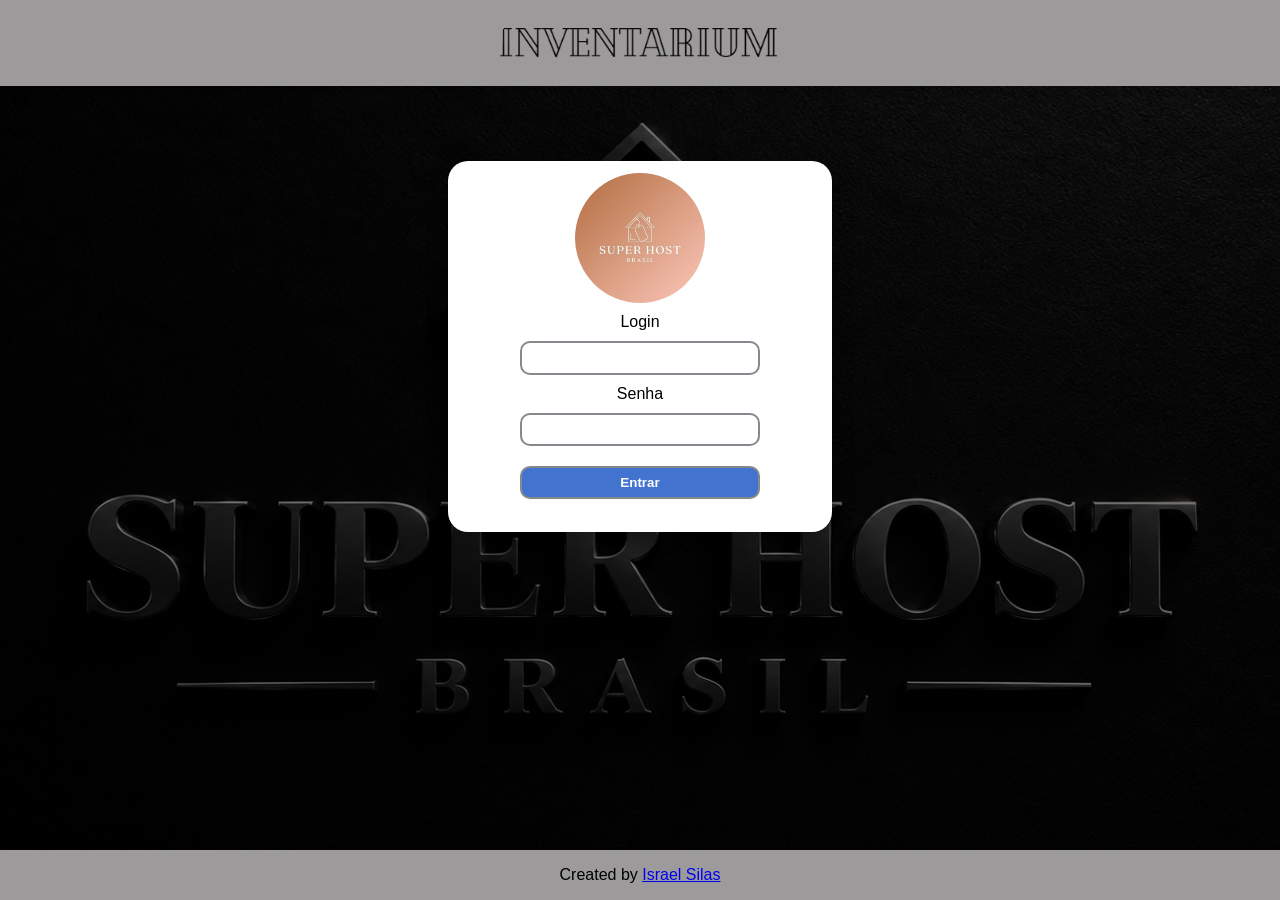
<file: login.html>
<!DOCTYPE html>
<html lang="pt-br">
<head>
    <meta charset="UTF-8">
    <meta name="viewport" content="width=device-width, initial-scale=1.0">
    <link rel="icon" type="image/svg+xml" href="img/LogoSHB.jpg">
    <link rel="stylesheet" href="css/style.css">
    <script src="js/script.js" defer></script>
    <title>Inventarium SHB</title>
</head>
<body>
    <header>
         <img src="img/logoInvent.png" alt="">
    </header>
    <main>
        <div id="div-login">
            <form method="POST" action="login.php" id="form-login">
                <img src="img/LogoSHB.jpg" alt="">
                <p>Login</p>
                <input type="text" name="login">    
                <p>Senha</p>
                <input type="password" name="senha">
                <input type="submit" value="Entrar" class="botao" id="btn-login">
            </form>
        </div>
    </main>
    <footer>
        <p>Created by <a href="https://www.linkedin.com/in/israel-silas-69ba9b1a8">Israel Silas</a></p>
    </footer>
</body>
</html>
</file>
<file: css/style.css>
* {
    box-sizing: border-box;
}

html, body{
    min-height: 100%;
    margin:0;
}

body{
    display: flex;
    flex-direction: column;
    min-height: 100vh;
    margin:0;
    padding: 0;
    font-family:sans-serif;
    background-image: linear-gradient(rgba(0, 0, 0, 0.55), rgba(0, 0, 0, 0.55)),
    url("../img/logoAllBlack.png");
    background-size: cover;
    background-position: center;
    background-repeat: no-repeat; 
}

#painelUser
{
    background-image: linear-gradient(rgba(0, 0, 0, 0.55), rgba(0, 0, 0, 0.55)),
    url("../img/logoBlack.png");
}

main{
    flex:1;
}

header{
    margin:0;
    margin-bottom: 10px;
    display: grid;
    grid-template-columns: 1fr auto 1fr;
    align-items: center;
    background-color: rgba(156, 154, 154);
    box-shadow: 0px 0px 20px 1px rgba(0,0,0,0.3);
    position: relative;
}

header img{
    width: 80%;
    margin:0;
    grid-column: 2;
    justify-self: center;
}

header a{
    grid-column: 3;
    justify-self: end;
    text-decoration: none;
    text-align: center;
}

#user-dropdown{
    position: absolute;
    top: 0;
    bottom: 0;            /* ocupa a altura toda do header... */
    right: 16px;          /* ...e fica colado no canto direito */
    display: flex;
    align-items: center;  /* ...centralizando o ícone na vertical */
    width: 90px;
    height: 90px;
}

#user-dropdown .btn-icon img{
    width:56px;
    height:56px;
    border-radius:100%;
}

#btn-logout{
    width: 15%;
    padding: 2%;
}

h1{
    margin:0;
    font-weight: bold;
}

/* ================= Lista =================== */

#lista{
    display: flex;
    flex-direction: column;
    align-items: center;
    justify-content: center;
}

h2{
    color:#fff;
}

#div-btn-funcao{
    margin:0;
    align-self: flex-end;
    margin-right: 10%;
    width:20%;
    display: flex;
    gap: 20px;
    justify-content: center;
}

#div-btn-funcao .botao{
    width:40%;
    padding: 3%;
    margin:0;
    border-radius: 10px;
}

#btn-cancelar{
    width:40%;
    padding: 2%;
    margin:0;
    border-radius: 10px;    
}   
table{  
    width: 80%; 
    text-align: center;
    justify-content: center;
    display: flex;
}

tbody{
    width: 100%;
    display: flex;
    flex-direction: column;
    align-items: center;
    gap:10px;
    padding: 1%;
}

tr{
    display: flex;
    flex-direction: column;
    width: 100%;
}

td{
    display: flex;
    gap: 80px;
    justify-content: center;
    align-items: center;
    background-color: #fff;
    border-radius: 10px;
    box-shadow: 0px 0px 10px 1px #000;
    color:#85898d;
} 

td p{
    color:#000;
    margin: 0;
}

th{
    display: flex;
    gap: 80px;
    justify-content: center;
    align-items: center;
    color:#fff;
}

.item{
    width: 80%;
    padding: 1%;
    justify-content: center;
    white-space: nowrap;
    overflow: hidden;
    text-overflow: ellipsis;
}

.btn-icon{
    border: none;
    background: transparent;
    cursor: pointer;
    padding: 8px;
}

.btn-icon img {
  width: 20px;
  height: 20px;
  display: block;
}

.item-zerado {
    color: #aa3434;
    font-weight: bold;
}

.dropdown{
    position: relative;
}
.dropdown-menu{
    display: none;
    position: fixed;
    background-color: #fff;
    box-shadow: 0px 0px 10px 1px rgba(0,0,0,0.3), 0px 0px 10px 1px rgba(0,0,0,0.3);
    border-radius: 8px;
    z-index: 50;
    flex-direction: column;
    min-width: 160px;
}

.dropdown-menu.aberto{
    display: flex;
}

.dropdown-opcao{
    background: none;
    border: none;
    padding: 10px;
    text-align: left;
    cursor: pointer;
}

.dropdown-opcao:hover{
    background-color: #f0f0f0;
    
}

/* ================= Lista Usuarios =================== */

#lista-user{
    display: flex;
    flex-direction: column;
    align-items: center;
    justify-content: center;
}

.item-user{
    width: 80%;
    padding: 1%;
    justify-content: center;
    white-space: nowrap;
    overflow: hidden;
    text-overflow: ellipsis;
}

.item-user { position: relative; }

#td-user{
padding: 1%;
}

#div-filtro-user{
    display: flex;
    gap:10px;
    width:69%;
    margin: 20px;
    padding: 1%;
    border-radius:20px;
}

#filtro-nome-user{
    width:85%;
    padding: 2%;
    box-shadow: 0px 0px 20px 1px rgba(0,0,0,0.3), 0px 0px 10px 1px rgba(0,0,0,0.3);
    background-color: transparent;
    color: #fff;
}

#filtro-nome-user::placeholder{
    color: #fff;
}

#div-btn-filtro-user{
    margin:0;
    margin-right: 0%;
    width:25%;
    display: flex;
    gap: 10px;
    justify-content: center;
}

#div-btn-filtro-user .botao{
    width:50%;
    padding: 2%;
    margin:0;
    border-radius: 10px;
}

.campo-filtro-user{
    position: relative;
}

#filtro-nome-user{
    padding-right: 35px;
}

.btn-limpar{
    position: absolute;
    right: 30px;
    top:50%;
    transform: translateY(-50%);
    border: none;
    background: transparent;
    padding: 0;
    font-size: 18px;
    cursor: pointer;
    display: none;
    color:#fff;
}

.dropdown-users{
    display: none;
    position: absolute;
    background-color: #fff;
    box-shadow: 0px 0px 10px 1px rgba(0,0,0,0.3), 0px 0px 10px 1px rgba(0,0,0,0.3);
    border-radius: 8px;
    z-index: 50;
    flex-direction: column;
    min-width: 160px;
}

.dropdown-users.aberto{
    display: flex;
}

.dropdown-opcao{
    background: none;
    border: none;
    padding: 10px;
    text-align: left;
    cursor: pointer;
}

.dropdown-opcao:hover{
    background-color: #f0f0f0;
    
}

/* ================= Filtro =================== */
#div-filtro{
    display: flex;
    gap:10px;
    width:79%;
    margin: 20px;
    padding: 2%;
    border-radius:20px;
    box-shadow: 0px 0px 20px 1px rgba(0,0,0,0.3), 0px 0px 10px 1px rgba(0,0,0,0.3);
    background-color: #fff;
}

#filtro-nome{
    width:65%;
    padding: 2%;
}

#filtro-tipo{
    width: 10%;
    padding: 2%;
}

#div-btn-filtro{
    margin:0;
    margin-right: 0%;
    width:20%;
    display: flex;
    gap: 0px;
    justify-content: center;
}

.botao{
    width:50%;
    padding: 3%;
    margin:0;
    border-radius: 10px;
}

.icone-botao{
    display: none;
}

.texto-botao{
    display: inline;
}
/* ================= Form Insert =================== */

#form-insert{
    display: none;
    position: fixed;
    top:50%;
    left:50%;
    transform: translate(-50%, -50%);
    box-shadow: 0px 0px 20px 1px rgba(0,0,0,0.3);
    z-index:100;
    background-color: #fff;
    width: 30%;
    padding: 2%;
    border-radius: 20px;
    text-align: center;
    flex-direction: column;
}
#form-insert.visivel{
    display: flex;
}

#form-insert h2{
    margin:0;
    color:#000;
}

form 
{
    margin:20px;
    display: flex;
    flex-direction: column;
    align-items: center;
    justify-content: center;
    gap:10px;
}

form p{
    margin:0;
}

#div-btn-form{
    margin:0;
    align-self: flex-end;
    margin-right: 5%;
    width:70%;
    display: flex;
    gap: 10px;
    justify-content: center;
}

#div-btn-form .botao{
    align-self: flex-end;
    width:40%;
    padding: 3%;
    margin:0;
    border-radius: 10px;
}

#btn-cancelar-inserir,
#btn-cancelar-remover,
#btn-cancelar-update,
#btn-cancelar-increment,
#btn-cancelar-user,
#btn-cancelar-changePass{
    background-color: #aa3434;
}
#btn-cancelar-inserir:hover,
#btn-cancelar-remover:hover,
#btn-cancelar-update:hover,
#btn-cancelar-increment:hover,
#btn-cancelar-user:hover,
#btn-cancelar-changePass:hover{
    background-color: #641919;
}

input{
    border: 2px solid #85898d;
    padding: 3%;
    width: 70%;
    border-radius:10px;
}

select{
    border: 2px solid #85898d;
    padding: 3%;
    width: 78%;
    border-radius:10px;
}

.botao{
    background-color: #4273cf;
    border: none;
    transition: background-color 0.5s;
    font-weight: bold;
    color: #fff;
    margin: 10px;
}

.botao:hover{
    background-color: #264275;
}

#overlay{
    display:none;
    position: fixed;
    top:0;
    left:0;
    width:100%;
    height: 100%;
    background-color: rgba(0,0,0,0.5);
    z-index: 99;
}

#overlay.visivel{
    display: block;
}

/* ================= Form DeleteItem =================== */

#form-delete{
    display:none;
    position: fixed;
    top:50%;
    left:50%;
    transform: translate(-50%, -50%);
    box-shadow: 0px 0px 20px 1px rgba(0,0,0,0.3);
    z-index:100;
    background-color: #fff;
    width: 30%;
    padding: 2%;
    border-radius: 20px;
    text-align: center;
    flex-direction: column;
}

#form-delete.visivel{
    display: flex;
}

#form-delete h2{
    margin:0;
    color:#000;
}

/* ================= Form Remove =================== */

#form-remove{
    display:none;
    position: fixed;
    top:50%;
    left:50%;
    transform: translate(-50%, -50%);
    box-shadow: 0px 0px 20px 1px rgba(0,0,0,0.3);
    z-index:100;
    background-color: #fff;
    width: 30%;
    padding: 2%;
    border-radius: 20px;
    text-align: center;
    flex-direction: column;
}

#form-remove.visivel{
    display: flex;
}

#form-remove h2{
    margin:0;
    color:#000;
}
/* ================= Form increment =================== */

#form-increment{
    display:none;
    position: fixed;
    top:50%;
    left:50%;
    transform: translate(-50%, -50%);
    box-shadow: 0px 0px 20px 1px rgba(0,0,0,0.3);
    z-index:100;
    background-color: #fff;
    width: 30%;
    padding: 2%;
    border-radius: 20px;
    text-align: center;
    flex-direction: column;
}

#form-increment.visivel{
    display: flex;
}

#form-increment h2{
    margin:0;
    color:#000;
}
/* ================= Form Troca de senha =================== */

#form-password{
    display:none;
    position: fixed;
    top:50%;
    left:50%;
    transform: translate(-50%, -50%);
    box-shadow: 0px 0px 20px 1px rgba(0,0,0,0.3);
    z-index:100;
    background-color: #fff;
    width: 30%;
    padding: 2%;
    border-radius: 20px;
    text-align: center;
    flex-direction: column;
}

#form-password.visivel{
    display: flex;
}

#form-password h2{
    margin:0;
    color:#000;
}

#msg-senha.ok {color: #2e7d32;}
#msg-senha.erro {color: #aa3434;}
/* ================= Form Update =================== */
#form-update{
    display: none;
    position: fixed;
    top:50%;
    left:50%;
    transform: translate(-50%, -50%);
    box-shadow: 0px 0px 20px 1px rgba(0,0,0,0.3);
    z-index:100;
    background-color: #fff;
    width: 30%;
    padding: 2%;
    border-radius: 20px;
    text-align: center;
    flex-direction: column;
}

#form-update.visivel{
    display: flex;
}

#form-update h2{
    margin:0;
    color:#000;
}

/* ================= Form Login =================== */

#div-login{
    display: flex;
    flex-direction: column;
    align-items: center;
    margin-top: 5vh;
}

#form-login img{
    width:130px; 
    border-radius: 100%; 
}

#form-login{
    box-shadow: 0px 0px 20px 1px rgba(0,0,0,0.3);
    width: 30%;
    padding:1%;
    display: flex;
    flex-direction: column;
    background-color: #fff;
    border-radius: 20px;
}

#form-login input{
    border: 2px solid #85898d;
    padding: 2%;
    width: 240px;
    border-radius:10px;
}

#btn-login{
    margin: 10px;
    margin-bottom: 20px;
}

/* ================= Form Cadastro =================== */

#form-cadastro{
    display:none;
    position: fixed;
    top:50%;
    left:50%;
    transform: translate(-50%, -50%);
    box-shadow: 0px 0px 20px 1px rgba(0,0,0,0.3);
    z-index:100;
    background-color: #fff;
    width: 30%;
    padding: 2%;
    border-radius: 20px;
    text-align: center;
    flex-direction: column;
}

#form-cadastro.visivel{
    display: flex;
}

#form-cadastro h2{
    margin:0;
    color:#000;
}

#form-cadastro #div-btn-form{
    align-self: center;
    width:70%;
    padding: 3%;
    margin:0;
    border-radius: 10px;
}
/*----------------------------------- Footer --------------------------------------*/

footer{
    text-align: center;
    background-color: rgba(156, 154, 154);
}

/* Media Query ~~~~~~~~~~~~~~~~~~~~~~~~~~~~~~~~~~~~~~~~~~~~ */
@media (max-width: 800px)
{
    /* Tela Login */
    #form-login{
    box-shadow: 0px 0px 20px 1px rgba(0,0,0,0.3);
    width:95%;
    padding:10%;
    display: flex;
    flex-direction: column;
    gap:20px;
    background-color: #fff;
    border-radius: 20px;
    }

    #form-login img{
    width:100px; 
    border-radius: 100%; 
    }

    #form-login input{
        padding: 5%;
    }

    #btn-login{
    margin: 10px;
    margin-bottom: 30px;
    }

    #div-login{
    display: flex;
    flex-direction: column;
    align-items: center;
    margin: 0;
}

    /* Index */
    body,html{
        height: 100%;
        min-height: 100vh;
        overflow-x: hidden;
        background-image: linear-gradient(rgba(0, 0, 0, 0.55), rgba(0, 0, 0, 0.55)),
        url("../img/LogoSHB.jpg");
    }
    main{
        display: flex;
        flex-direction: column;
        align-items: center;
        justify-content: center;
        width: 100%;
    }
    
    main:has(#lista){
        justify-content: flex-start;
    }

    header{
        width:100%;
        position: relative;
    }
    header img{
        width: 50%;
        margin:0;
        grid-column: 2;
        justify-self: center;

    }

    header a{
        grid-column: 3;
        justify-self: end;
        text-decoration: none;
        text-align: center;
        
    }

    #

    #btn-logout{
        width: 40px;
        padding: 5%;
        font-size: 60%;
    }

    /* filtro */
    #div-filtro{
        display: flex;
        gap:10px;
        width:95%;
        margin: 20px auto;
        padding: 2%;
        border-radius:20px;
        box-shadow: 0px 0px 20px 1px rgba(0,0,0,0.3);
        background-color: #fff;
        font-size: 12px;
    }

    #filtro-nome{
    width:50%;
    padding: 2%;
    }

    #filtro-tipo{
        width: 20%;
        padding: 2%;
    }

    #div-btn-filtro{
        margin:0;
        margin-right: 0%;
        width:25%;
        display: flex;
        gap: 5px;
        justify-content: center;
    }

    .botao{
        width:50%;
        padding: 1%;
        margin:0;
        border-radius: 10px;
        font-size: 12px;
    }

    .icone-botao{
        display: inline-block;
        width: 20px;
        height: 20px;
        filter: brightness(0) invert(1);
    }

    .texto-botao{
        display: none;
    }

    /* Lista */
    table{
        width:100%;
    }
    #lista{
        margin-top: flex-start;
    }
    tbody{
        width: 100%;
    }
    td{
    gap: 10px;
    width: 100%;
    }
    
    .item{
        font-size: 12px;
        width: auto;
    }

    #div-btn-funcao{
    width:40%;
    margin-right: 1%;
    }

    #div-btn-funcao .botao{
        width:50%;
        padding: 5%;
        text-align: center;
    }

    /* Form Insert */

    #form-insert{
        width: 90%;
    }

    #div-btn-form{
        margin-right: 0%;
        align-self: center;
    }

    /* Form Delete */

    #form-remove{
        width:90%;
    }

    /* Form Update */

    #form-update{
        width:90%;
    }
}
</file>
